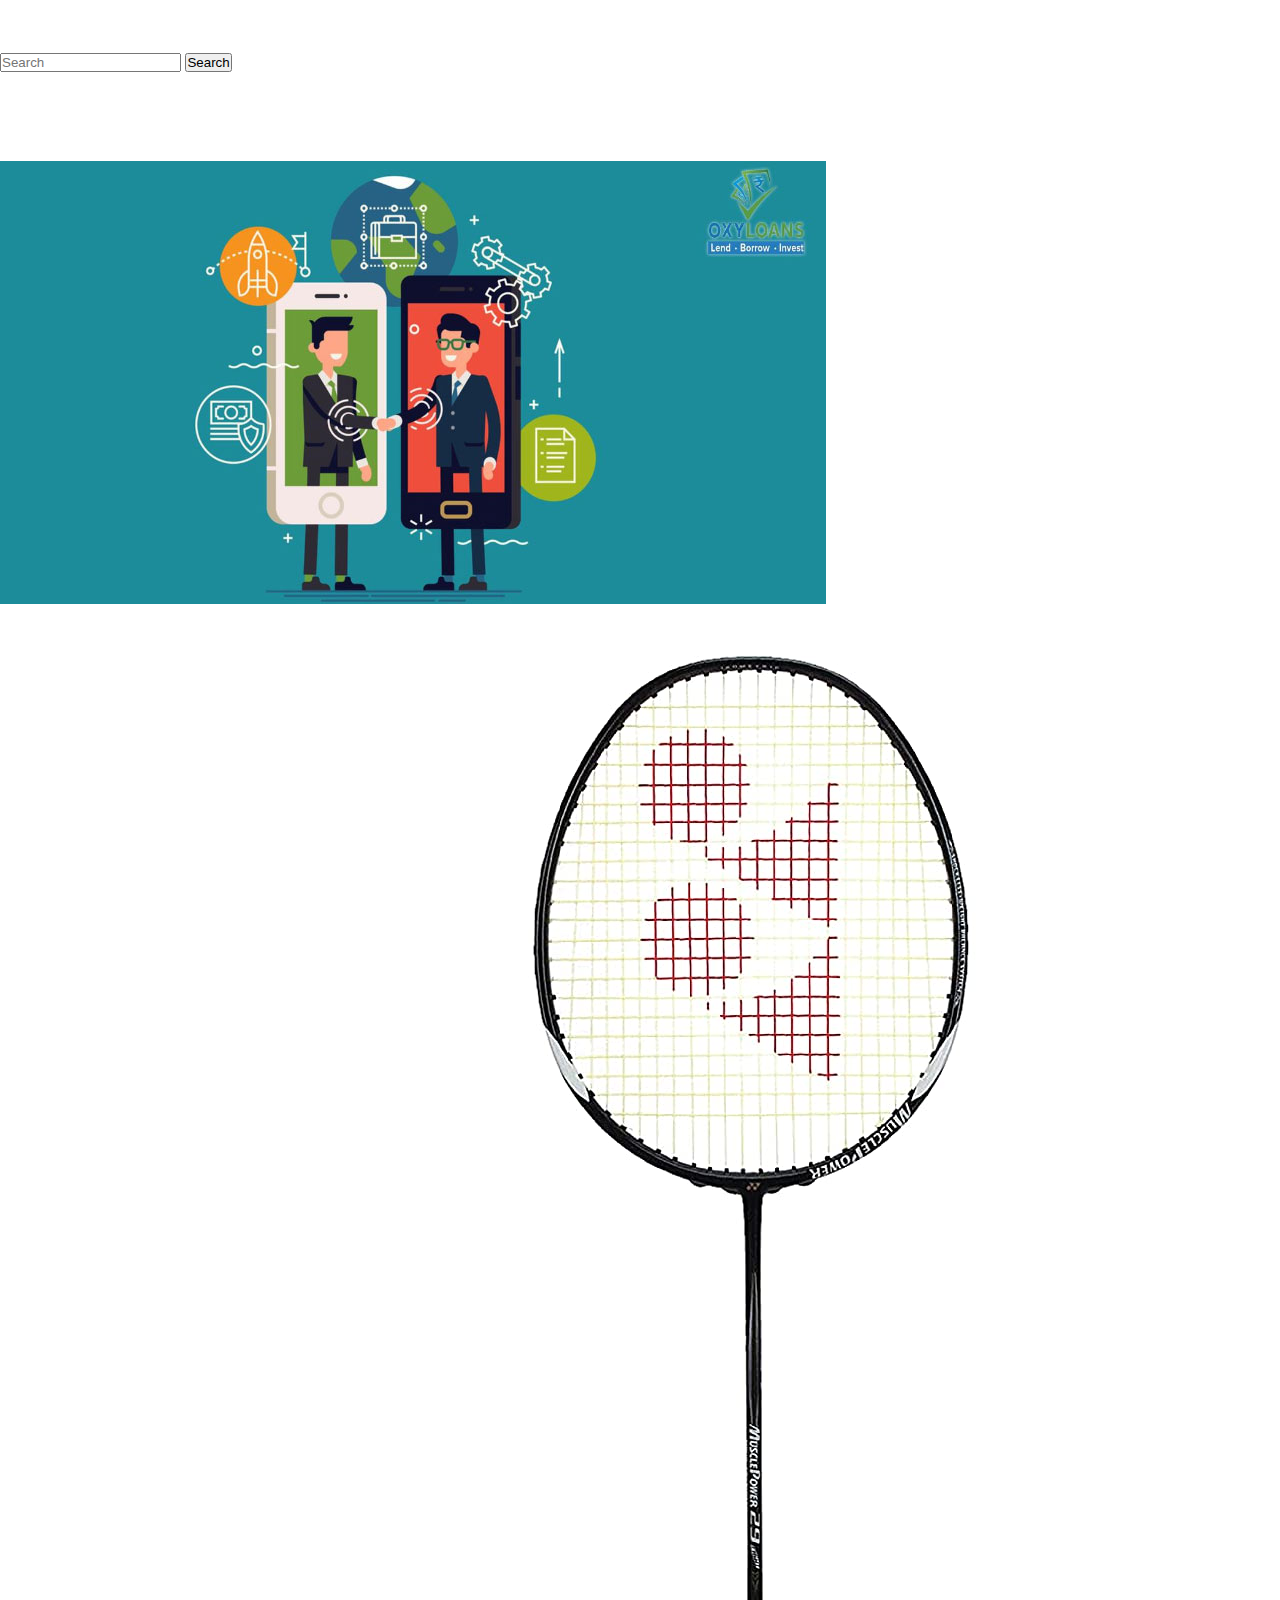
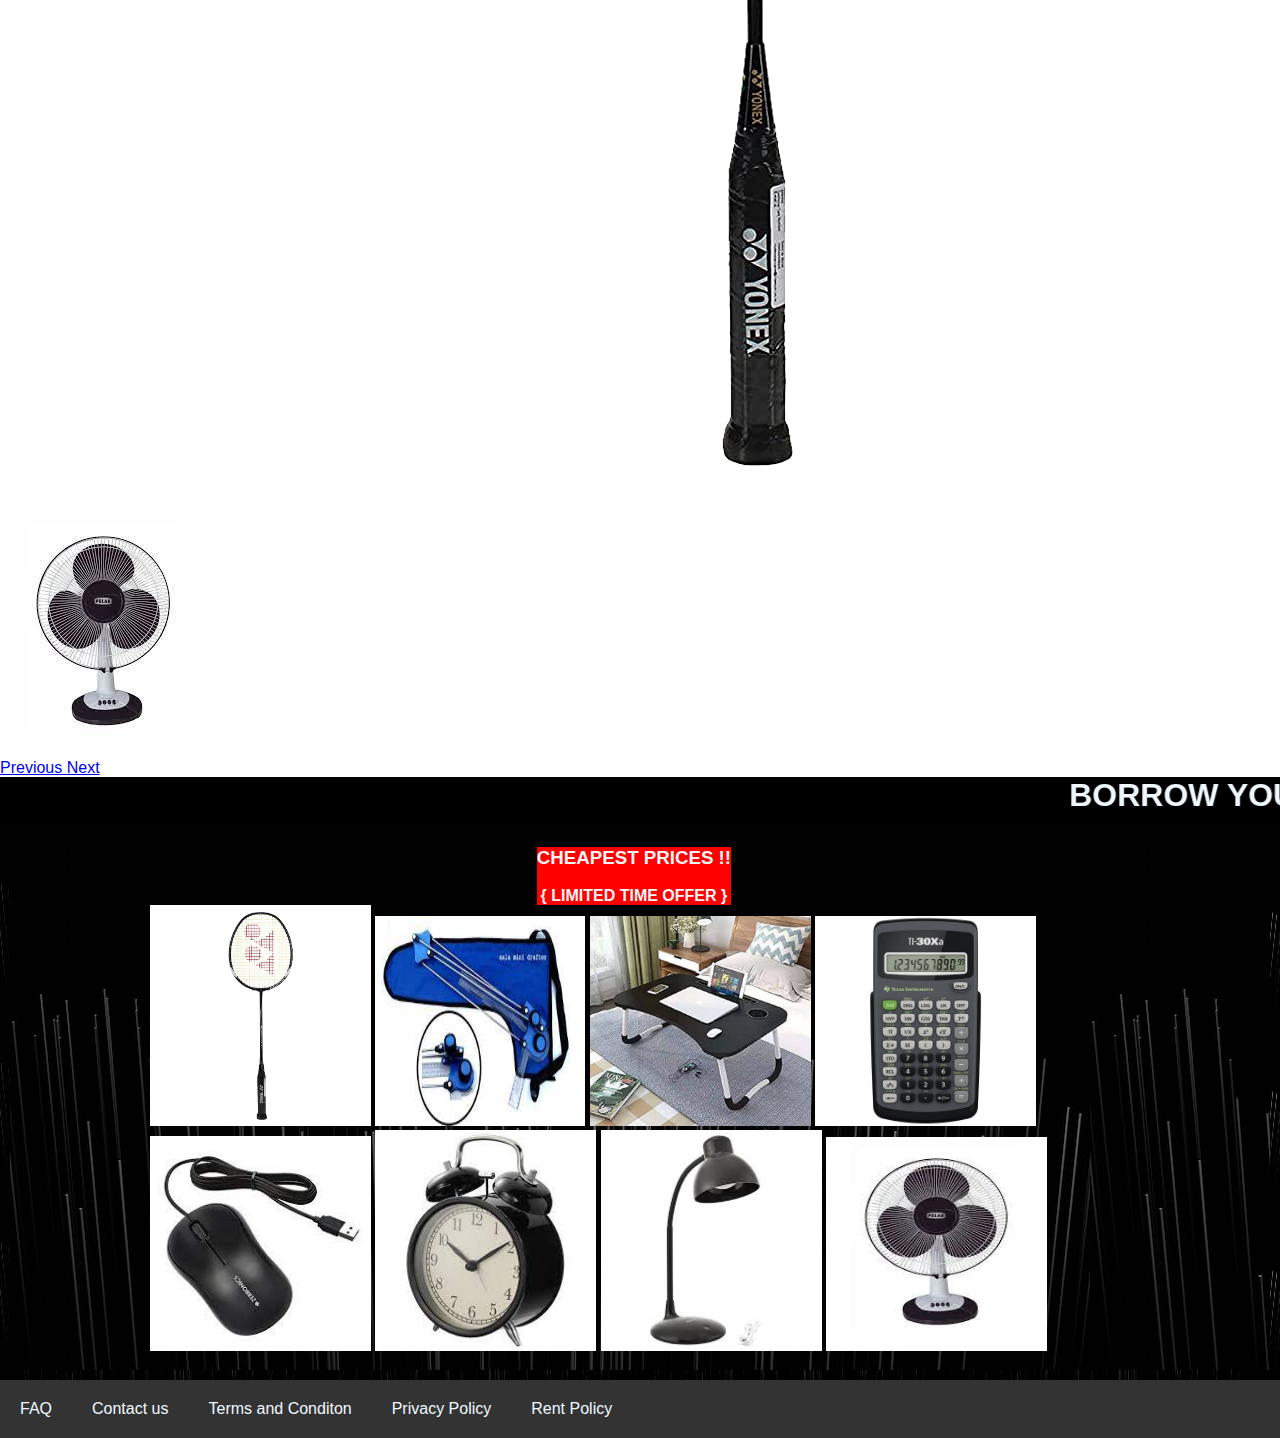
<file: frontend/all templates/index.html>
<!DOCTYPE html>
<html lang="en">

<head>
  <meta charset="UTF-8">
  <meta http-equiv="X-UA-Compatible" content="IE=edge">
  <meta name="viewport" content="width=device-width, initial-scale=1.0">
  <title>Document</title>
  <link rel="stylesheet" href="style.css">
  <link href="https://cdn.jsdelivr.net/npm/bootstrap@5.2.2/dist/css/bootstrap.min.css" rel="stylesheet"
    integrity="sha384-Zenh87qX5JnK2Jl0vWa8Ck2rdkQ2Bzep5IDxbcnCeuOxjzrPF/et3URy9Bv1WTRi" crossorigin="anonymous">
  <meta name="viewport" content="width=device-width, initial-scale=1.0">
 


</head>

<body>


  <nav class="navbar navbar-expand-lg bg-dark">


    <div class="collapse navbar-collapse" id="navbarSupportedContent">
      <ul class="navbar-nav me-auto mb-2 mb-lg-0">
        <li class="nav-item">
          <a class="nav-link active" aria-current="page" href="#"></a>
        </li>

        <li class="nav-item">
          <a class="nav-link">LEND-BORR.COM</a>
        </li>

        <li class="nav-item">
          <a class="nav-link" href="index.html">HOME</a>
        </li>

        <li class="nav-item">
          <a class="nav-link" href="first.html">UPLOAD FOR RENT</a>
        </li>





        <li class="nav-item">
          <a class="nav-link" href="about1.html">ABOUT US</a>
        </li>


        <li class="nav-item">
          <a class="nav-link" href="login.html">LOGIN</a>
        </li>
        <li class="nav-item">
          <a class="nav-link" href="profile (1).html">SIGN UP</a>
        </li>
      </ul>
      <form class="d-flex" role="search">
        <input class="form-control me-2" type="search" placeholder="Search" aria-label="Search">
        <button class="btn btn-outline-success" type="submit">Search</button>
      </form>
    </div>
    </div>
  </nav>


  <!-- <div class="sanchit">
    <img src="sanc.jpg" alt="BORROW THE ITEMS AT THE CHEAPEST RATES" width="100%" height="460vh"> -->


    

  <div id="carouselExampleIndicators" class="carousel slide" data-ride="carousel">
    <ol class="carousel-indicators">
      <li data-target="#carouselExampleIndicators" data-slide-to="0" class="active"></li>
      <li data-target="#carouselExampleIndicators" data-slide-to="1"></li>
      <li data-target="#carouselExampleIndicators" data-slide-to="2"></li>
    </ol>
    <div class="carousel-inner">
      <div class="carousel-item active">
        <img class="d-block w-100" src="san.jpg" alt="First slide">
      </div>
      <div class="carousel-item">
        <img class="d-block w-100" src="racket.jpg" alt="Second slide">
      </div>
      <div class="carousel-item">
        <img class="d-block w-100" src="table fan.jpg" alt="Third slide">
      </div>
    </div>
    <a class="carousel-control-prev" href="#carouselExampleIndicators" role="button" data-slide="prev">
      <span class="carousel-control-prev-icon" aria-hidden="true"></span>
      <span class="sr-only">Previous</span>
    </a>
    <a class="carousel-control-next" href="#carouselExampleIndicators" role="button" data-slide="next">
      <span class="carousel-control-next-icon" aria-hidden="true"></span>
      <span class="sr-only">Next</span>
    </a>
  </div>


  <div class="headersss">
    <h1>
      <marquee scrollamount="25">BORROW YOUR NEEDY STUFFS AT CHEAPEST RATES</marquee>
    </h1>
  </div>
</div>



  <div class="pictures">
    <div class="heead"><PRE><h3>CHEAPEST PRICES !!</h3><BR><h4>{ LIMITED TIME OFFER }</h4></PRE></div>
    <img src="racket.jpg" width="20%" title="get @ Rs. 90/-" alt="get your favourite cosco recquet at Rs. 60 only">
    <img src="drafter.jpg" width="19%" height="210px" title="get @ Rs. 50/-"
      alt="get your favourite cosco recquet at Rs. 60 only">
    <img src="table.jpg" width="20%" height="210px" title="get @ Rs. 80/-"
      alt="get your favourite cosco recquet at Rs. 60 only">
    <img src="caaalc.jpg" width="20%" height="210px" title="get @ Rs. 120/-"
      alt="get your favourite cosco recquet at Rs. 60 only">
    <img src="mouse.jpg" width="20%" height="215px" title="get @ Rs. 100/-"
      alt="get your favourite cosco recquet at Rs. 60 only">
    <img src="clock.jpg" width="20%" title="get @ Rs. 40/-" alt="get your favourite cosco recquet at Rs. 60 only">
    <img src="lamp.jpg" width="20%" title="get @ Rs. 50/-" alt="get your favourite cosco recquet at Rs. 60 only">
    <img src="table fan.jpg" height="214px" width="20%" title="get @ Rs. 50/-"
      alt="get your favourite cosco recquet at Rs. 60 only">

    

  </div>

  <footer>
    <a href="faq.html">FAQ</a>
    <a href="about1.html">Contact us</a>
    <a href="terms.html">Terms and Conditon</a>
    <a href="#">Privacy Policy</a>
    <a href="#">Rent Policy</a>
  </footer>


</body>

</html>
</file>
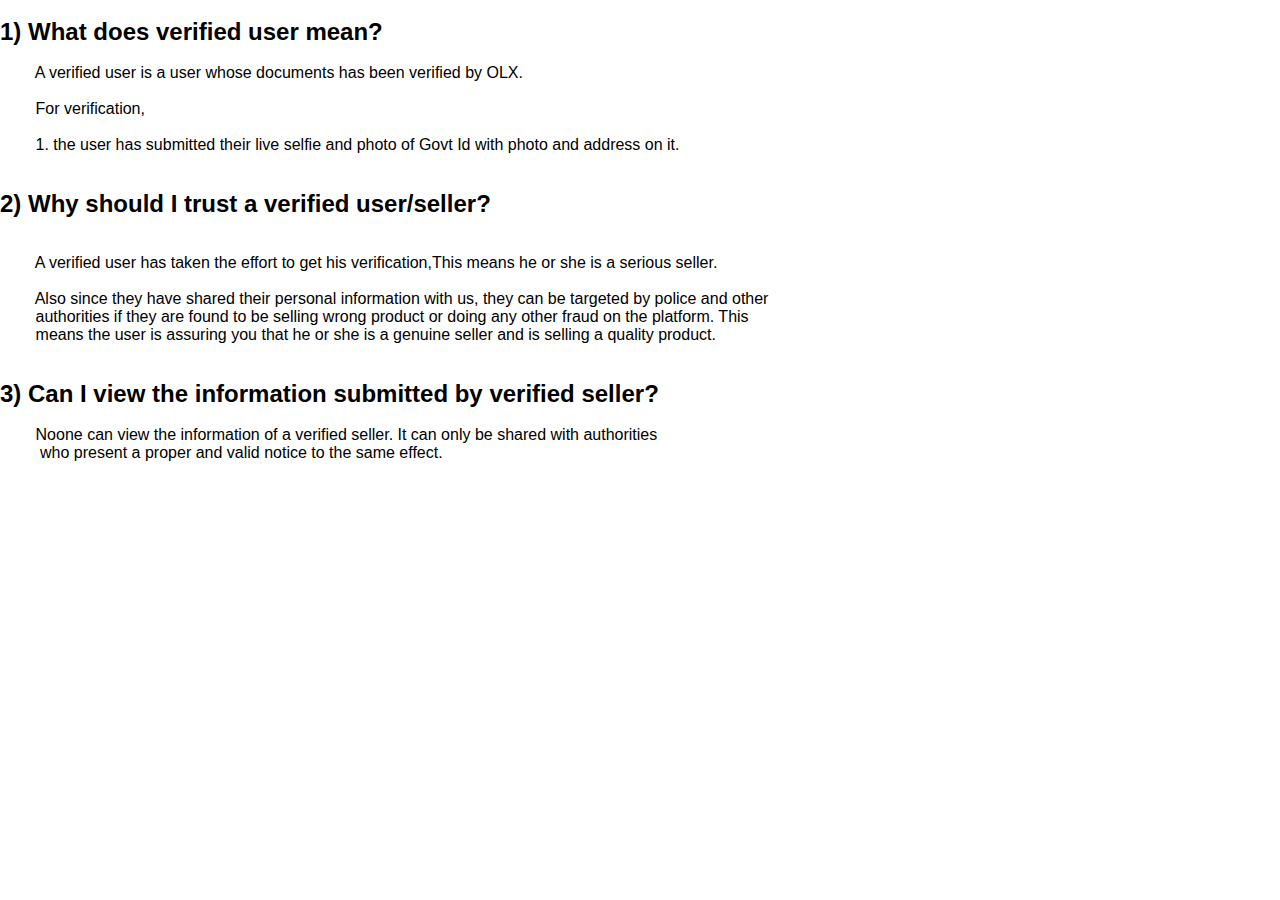
<file: frontend/all templates/faq.html>
<!DOCTYPE html>
<html lang="en">
<head>
    <meta charset="UTF-8">
    <meta http-equiv="X-UA-Compatible" content="IE=edge">
    <meta name="viewport" content="width=device-width, initial-scale=1.0">
    <title>Document</title>
    <link rel="stylesheet" href="style.css">
</head>
<body>
    <pre>
        <b><h2>1) What does verified user mean?</h2></b>
        A verified user is a user whose documents has been verified by OLX.

        For verification,

        1. the user has submitted their live selfie and photo of Govt Id with photo and address on it.

        <h2><b>2) Why should I trust a verified user/seller?</b></h2>

        A verified user has taken the effort to get his verification,This means he or she is a serious seller.

        Also since they have shared their personal information with us, they can be targeted by police and other 
        authorities if they are found to be selling wrong product or doing any other fraud on the platform. This 
        means the user is assuring you that he or she is a genuine seller and is selling a quality product.

        <h2><b>3) Can I view the information submitted by verified seller?</b></h2>
        Noone can view the information of a verified seller. It can only be shared with authorities
         who present a proper and valid notice to the same effect.
    </pre>
</body>
</html>
</file>
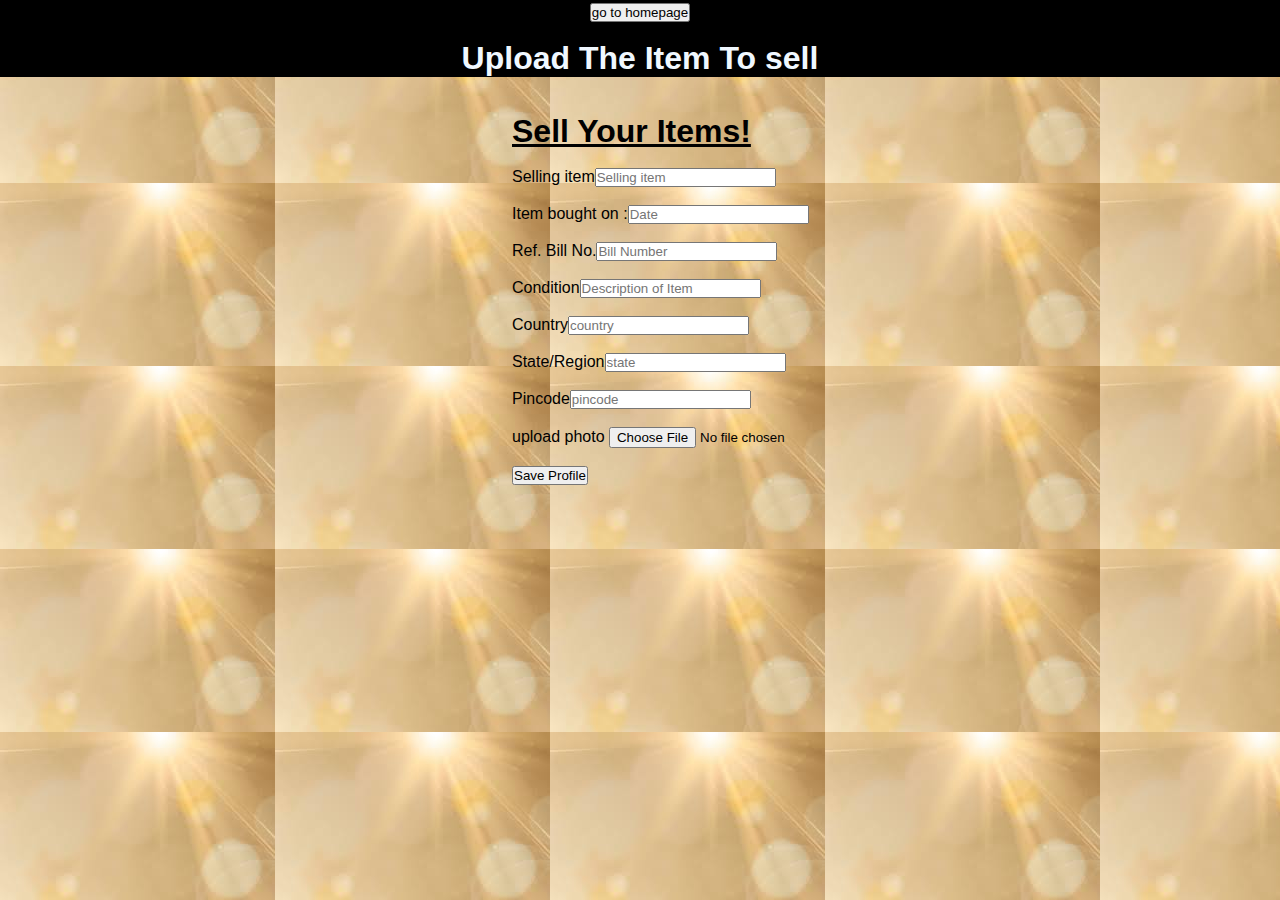
<file: frontend/all templates/first.html>
<!DOCTYPE html>
<html lang="en">
<head>
    <meta charset="UTF-8">
    <meta http-equiv="X-UA-Compatible" content="IE=edge">
    <meta name="viewport" content="width=device-width, initial-scale=1.0">
    <title>Document</title>
    <link rel="stylesheet" href="style1.css">
    
</head>
<body>
      

    <div >

    <div class="head">
      <h3><a href="index.html"><button> go to homepage</button></a></h3><br>
    <h1>Upload The Item To sell</h1></div>
    
    </div><br><br>

    <div class="container" >
      <div class="row">
        
          <!-- <div class="master1">
    <img src="https://source.unsplash.com/random/1300x1100/?nature"  alt="..."> -->
    
          <div class="col-sm-7">
              <div class="p-3 py-5">
                  <div class="profile">
                      <u><h1 class="text-centre">Sell Your Items!</h1></u><br>
                  </div>
                  <div class="row">
                      <div class="col-sm-6"><label class="labels">Selling item</label><input type="text" class="form-control" placeholder="Selling item" value=""></div><br>
                      <div class="col-sm-6"><label class="labels">Item bought on :</label><input type="text" class="form-control" value="" placeholder="Date"></div><br>
                  </div>
                  <div class="row mt-3">
                      <div class="col-sm-12"><label class="labels">Ref. Bill No.</label><input type="text" class="form-control" placeholder="Bill Number" value=""></div><br>
                      <div class="col-sm-12"><label class="labels">Condition</label><input type="text" class="form-control" placeholder="Description of Item" value=""></div><br>
                  </div>
                  <div class="row mt-3">
                      <div class="col-sm-4"><label class="labels">Country</label><input type="text" class="form-control" placeholder="country" value=""></div><br>
                      <div class="col-sm-4"><label class="labels">State/Region</label><input type="text" class="form-control" value="" placeholder="state"></div><br>
                      <div class="col-sm-4"><label class="labels">Pincode</label><input type="text" class="form-control" placeholder="pincode" value=""></div><br>
                  </div>
                  upload photo <input type="file" ><br><br>
                  <div class="mt-5 text-center"><button class="btn btn-primary profile-button" type="button">Save Profile</button></div>
              </div>
          </div>
      </div>
  </div>
  </div>
  </div>
<!-- </div> -->

</body>
</html>
</file>
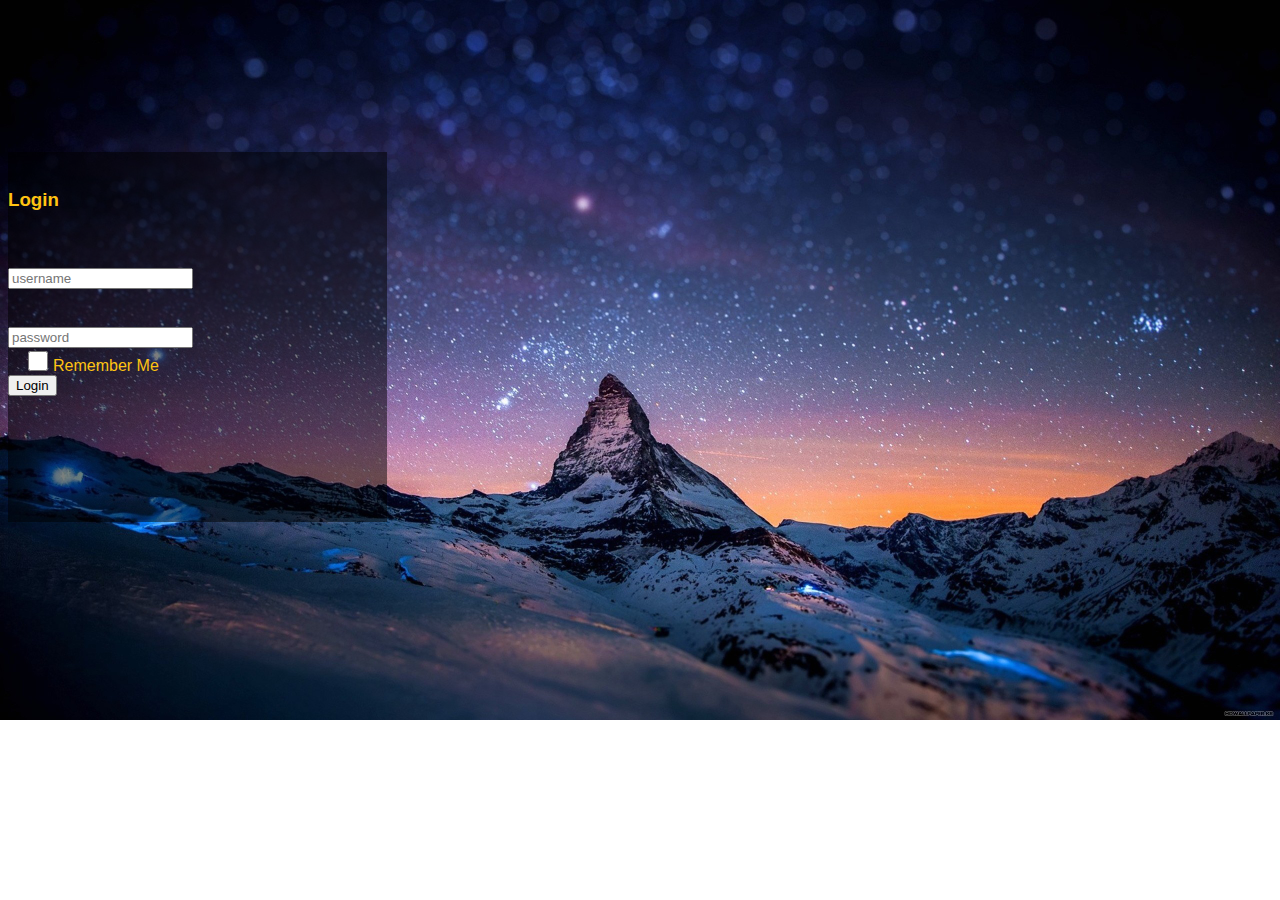
<file: frontend/all templates/login.html>
<!DOCTYPE html>
<html>
<head>
	<title>Login Page</title>
   
	<link rel="stylesheet" href="https://stackpath.bootstrapcdn.com/bootstrap/4.1.3/css/bootstrap.min.css" integrity="sha384-MCw98/SFnGE8fJT3GXwEOngsV7Zt27NXFoaoApmYm81iuXoPkFOJwJ8ERdknLPMO" crossorigin="anonymous">
    
	<link rel="stylesheet" href="https://use.fontawesome.com/releases/v5.3.1/css/all.css" integrity="sha384-mzrmE5qonljUremFsqc01SB46JvROS7bZs3IO2EmfFsd15uHvIt+Y8vEf7N7fWAU" crossorigin="anonymous">

	<link rel="stylesheet" type="text/css" href="html.css">
</head>
<body>
<div class="container">
	<div class="d-flex justify-content-center h-100">
		<div class="card">
			<div class="card-header">
                <div class="signin">
				<h3>Login</h3>
            </div>
				<div class="d-flex justify-content-centre social_icon">
					<span><i class="fab fa-facebook"></i></span>
					<span><i class="fab fa-google-plus"></i></span>
					<span><i class="fab fa-github"></i></span>
				</div>
			</div>
			<div class="card-body">
				<form>
					<div class="input-group form-group">
						<div class="input-group-prepend">
							<span class="input-group-text"><i class="fas fa-user"></i></span>
						</div>
						<input type="text" class="form-control" placeholder="username">
					</div>
					<div class="input-group form-group">
						<div class="input-group-prepend">
							<span class="input-group-text"><i class="fas fa-key"></i></span>
						</div>
						<input type="password" class="form-control" placeholder="password">
					</div>
					<div class="row align-items-center remember">
						<input type="checkbox">Remember Me
					</div>
					<div class="form-group">
						<input type="submit" value="Login" class="btn float-right login_btn">
					</div>
				</form>
			</div>
		</div>
	</div>
</div>
</body>
</html>
</file>
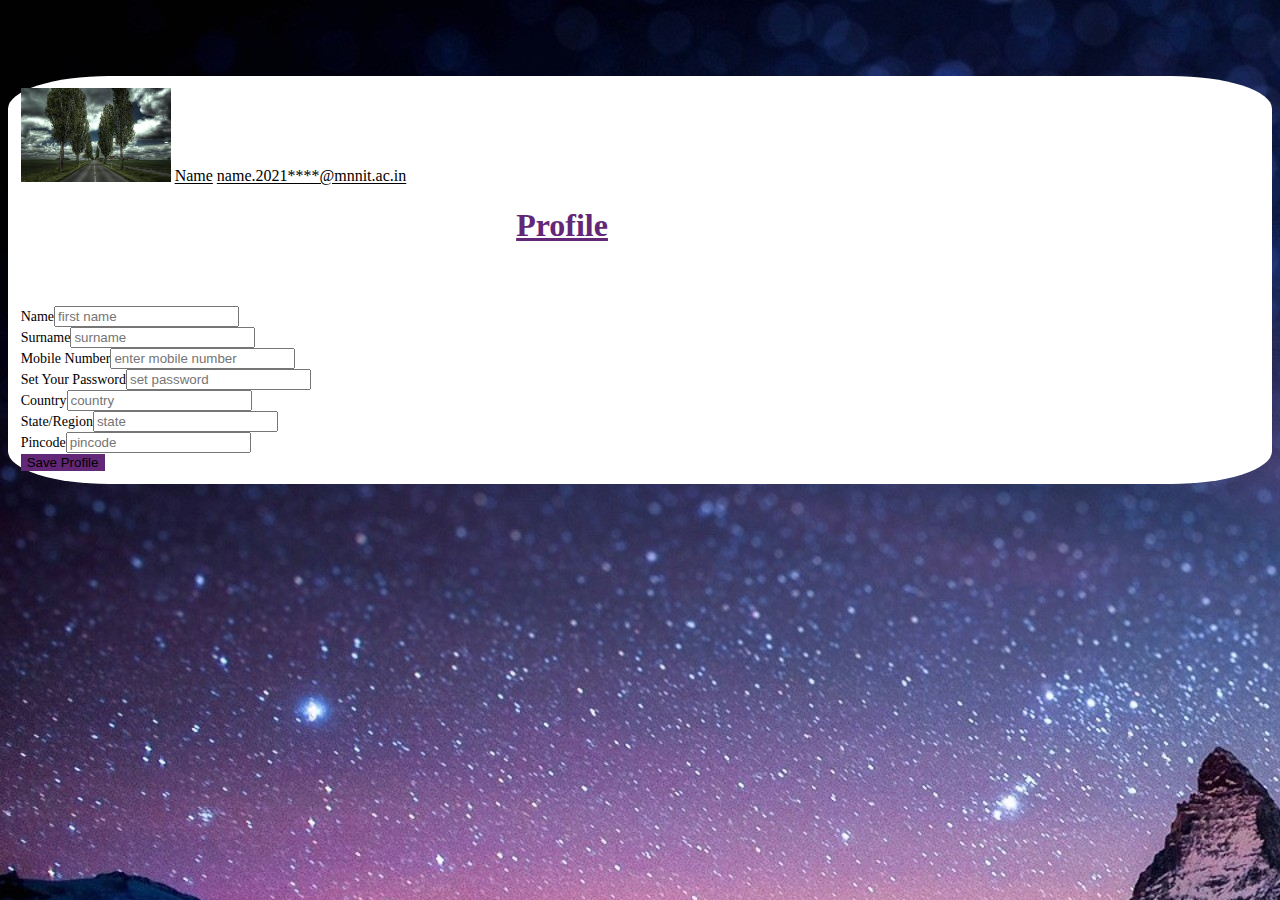
<file: frontend/all templates/profile (1).html>
<!DOCTYPE html>
<html>
<head>
    <title>Login Page</title>

    <link rel="stylesheet" href="https://stackpath.bootstrapcdn.com/bootstrap/4.1.3/css/bootstrap.min.css" integrity="sha384-MCw98/SFnGE8fJT3GXwEOngsV7Zt27NXFoaoApmYm81iuXoPkFOJwJ8ERdknLPMO" crossorigin="anonymous">
    
	<link rel="stylesheet" href="https://use.fontawesome.com/releases/v5.3.1/css/all.css" integrity="sha384-mzrmE5qonljUremFsqc01SB46JvROS7bZs3IO2EmfFsd15uHvIt+Y8vEf7N7fWAU" crossorigin="anonymous">

    <link rel="stylesheet" type="text/css" href="profile.css">

</head>
<body>
<div class="container">
    <div class="row">
        <div class="col-sm-4 border-right">
            <div class="d-flex flex-column align-items-center text-center p-3 py-5">
                <img class="rounded-circle mt-5" width="150px" src="images.jpg">
                <u><span class="font-weight-bold">Name</span></u>
                <u><span class="font-weight-bold">name.2021****@mnnit.ac.in</span></u>
            </div>
        </div>
        <div class="col-sm-7">
            <div class="p-3 py-5">
                <div class="profile">
                    <u><h1 class="text-centre">Profile</h1></u>
                </div>
                <div class="row">
                    <div class="col-sm-6"><label class="labels">Name</label><input type="text" class="form-control" placeholder="first name" value=""></div>
                    <div class="col-sm-6"><label class="labels">Surname</label><input type="text" class="form-control" value="" placeholder="surname"></div>
                </div>
                <div class="row mt-3">
                    <div class="col-sm-12"><label class="labels">Mobile Number</label><input type="text" class="form-control" placeholder="enter mobile number" value=""></div>
                    <div class="col-sm-12"><label class="labels">Set Your Password</label><input type="text" class="form-control" placeholder="set password" value=""></div>
                </div>
                <div class="row mt-3">
                    <div class="col-sm-4"><label class="labels">Country</label><input type="text" class="form-control" placeholder="country" value=""></div>
                    <div class="col-sm-4"><label class="labels">State/Region</label><input type="text" class="form-control" value="" placeholder="state"></div>
                    <div class="col-sm-4"><label class="labels">Pincode</label><input type="text" class="form-control" placeholder="pincode" value=""></div>
                </div>
                <div class="mt-5 text-center"><button class="btn btn-primary profile-button" type="button">Save Profile</button></div>
            </div>
        </div>
    </div>
</div>
</div>
</div>
</body>
</html>
</file>
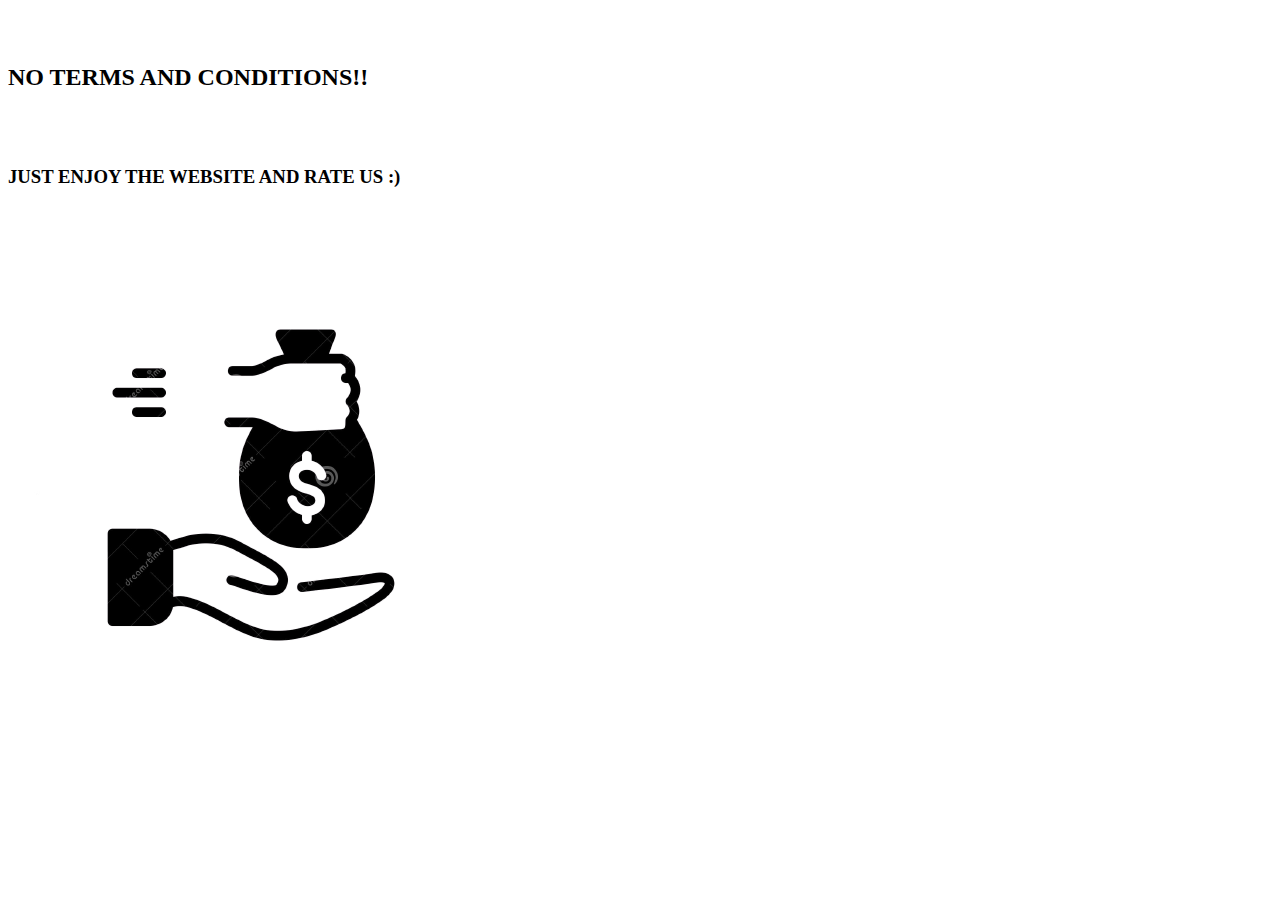
<file: frontend/all templates/terms.html>
<!DOCTYPE html>
<html lang="en">
<head>
    <meta charset="UTF-8">
    <meta http-equiv="X-UA-Compatible" content="IE=edge">
    <meta name="viewport" content="width=device-width, initial-scale=1.0">
    <title>Document</title>
</head>
<body><br><br>
    <h2 text-align="center" text-color="white">NO TERMS AND CONDITIONS!!</h2><br><br>
    <h3>JUST ENJOY THE WEBSITE AND RATE US :) </h3><br><br>
    <img src="san1.png" alt ="...">
    

</body>
</html>
</file>
<file: frontend/all templates/style.css>
*{
    padding: 0;
    margin: 0;
    font-family: sans-serif;

}

  



.navbar{
    margin: 0;
    padding: 35px 0;
    width : 100%;
    display: flex;
    align-items: right;
    justify-content: space-between;
}

.navbar ul li{
    list-style: none;
    display: inline-block;
    margin: 0 20px;
}

.navbar ul li a{
    text-decoration: none;
    color: white;
    text-transform: uppercase;
}

   

  
.headersss{
    background-color: black;
    /* text-decoration-color: azure;   */
    color: aliceblue;
    text-align: center;
    }

    .pictures{
        padding-left: 20px;
        
        border-image-width: 5%;
        border: 10px solid transparent;
        padding: 15px;
        border-image: url(black.jpg) 30 round;
        background-image: url(black.jpg);
        padding-left: 140px;
      
    }

    .last{
    text-align: center;
    color: antiquewhite;
    background-color: ;
    }

    footer{
        background-color: #333;
        overflow: hidden;
    }
    
    footer a{
    text-decoration: none;
    padding: 20px;
    text-align: center;
    float: left;
    color: aliceblue;
    }

.heead{
   
    color: whitesmoke;
    background-color: red;
    max-width: max-content;
    text-align: center;
    margin-left: 35%;
}
</file>
<file: frontend/all templates/style1.css>
*{
    padding: 0;
    margin: 0;
    font-family: sans-serif;

}

.master{
    /* align-content: center; */
    text-align: center;
    background-color: aquamarine;
    -webkit-text-fill-color: black;
      }

      


    .navbar container-fluid{
        text-decoration: solid;
        text-decoration-color: blue;
        
    }

    .master1{
        opacity: .5;
    }

    .head{
        text-align: center;
        background-color:black;
        color: aliceblue;
    }
      
    .navbar{
        margin: 0;
        padding: 35px 0;
        width : 100%;
        display: flex;
        align-items: right;
        justify-content: space-between;
    }
    
    .navbar ul li{
        list-style: none;
        display: inline-block;
        margin: 0 20px;
    }
    
    .navbar ul li a{
        text-decoration: none;
        color: white;
        text-transform: uppercase;
    }

    footer{
        background-color: #333;
        overflow: hidden;
    }
    footer a{
    
        text-decoration: none;
    padding: 20px;
    text-align: center;
    float: left;
    color: aliceblue;
    }

    .container{
       align-self: "center";
       background-image: black;
       margin-left: 40%;
    }

   body{
    background-image: url('sun.jpg') ;
   }
</file>
<file: frontend/all templates/html.css>
body{
    background-image:url('html\ image.jpg');
    background-size: cover;
    background-repeat: no-repeat;
    height: 100%;
    border-radius: 50%;
    font-family: 'Numans', sans-serif;
}

.container{
    height: 100%;
    align-content: center;
    margin-top: 12%;
}

.card{
    height: 370px;
    margin-top: auto;
    margin-bottom: auto;
    width: 30%;
    background-color: rgba(0,0,0,0.5) !important;
}

.social_icon{
    position: absolute;
    right: 20px;
    top: 50px;
    display: inline-block;
    width: 25%;
 }

.social_icon span{
    font-size: 20px;
    margin-left: 10px;
    margin-top: 5%;
    color: #FFC312;
    }

    .social_icon span:hover{
        color: white;
        cursor: pointer;
        }

    .input-group-prepend span{
        width: 50px;
        background-color: #FFC312;
        color: black;
        border:0 !important;
        }

.input-group{
   margin-top: 10%;
}

.signin{
    color: #FFC312;
    display: inline-block;
    width: 60%;
    margin-left: 105jkxheuec c  c px;
    margin-top: 5%;
}

input:focus{
    outline: 0 0 0 0  !important;
    box-shadow: 0 0 0 0 !important;
    
    }

.remember{
    color: #FFC312;
    }

.remember input
    {
    width: 20px;
    height: 20px;
    bottom: 80px;
    margin-left: 20px;
    margin-right: 5px;
    }

    .login_btn:hover{
        color: black;
        background-color: white;
        }
</file>
<file: frontend/all templates/profile.css>
body {
    background:url('html\ image.jpg');
}

.container{
    background: white;
    margin-top: 6%;
    border-radius: 8%;
    padding: 1%;
}

.profile-button {
    background: rgb(99, 39, 120);
    box-shadow: none;
    border: none;
    margin-right: 5%;
}

.profile{
    margin-left: 40%;
    margin-bottom: 5%;
    color: rgb(99, 39, 120);
}

.labels {
    font-size: 14px
}
</file>
